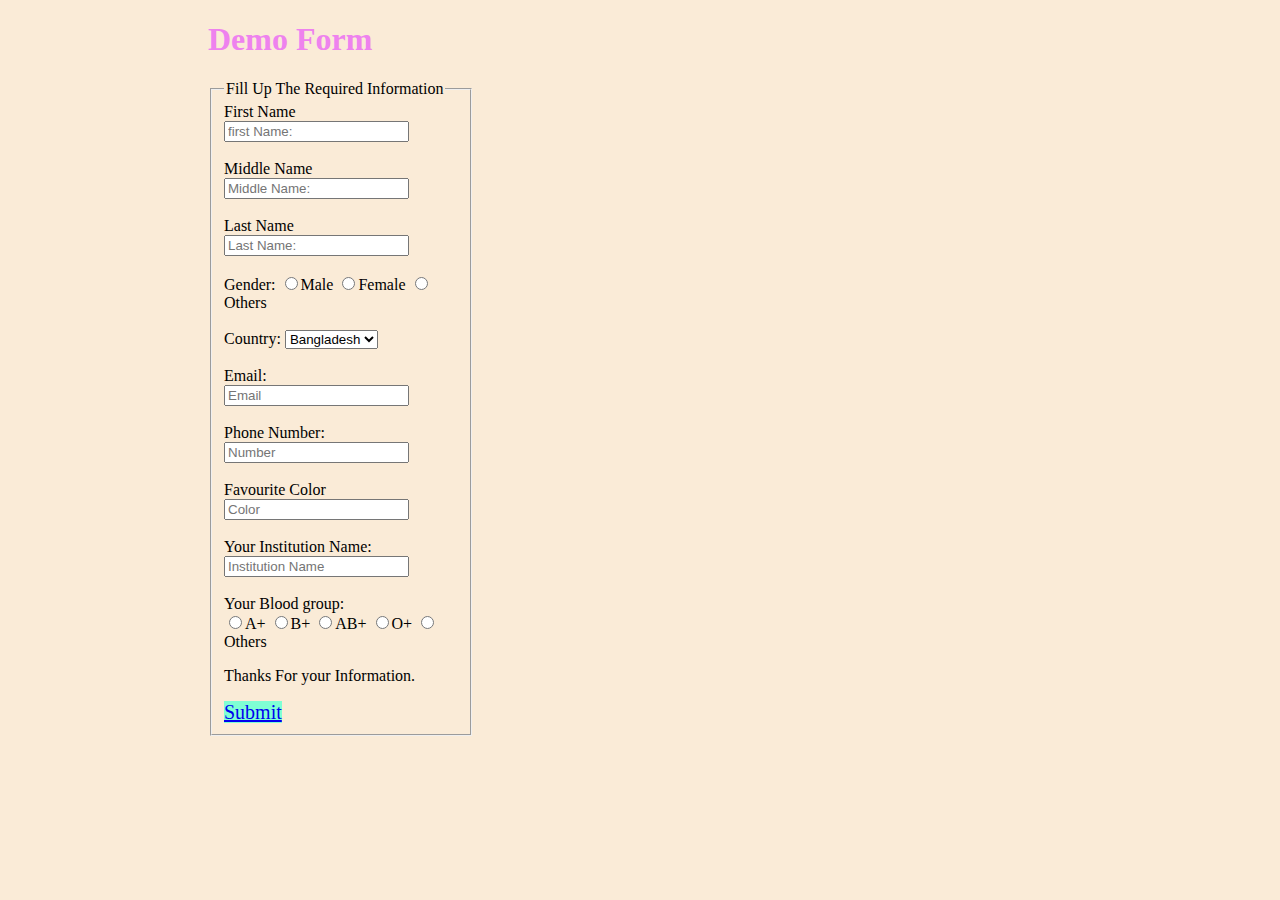
<file: Demoform.html>
<!DOCTYPE html>
<html lang="en">
<head>
    <meta charset="UTF-8">
    <meta name="viewport" content="width=device-width, initial-scale=1.0">
    <title>My Website</title>
    <link rel="stylesheet" href="style.css">
</head>
<body>
    <div>
        <h1>Demo Form</h1>

        <!--Form Tag-->
        <form action="#" method="post">
            <fieldset>
                <legend>Fill Up The Required Information</legend>

                First Name <br>
                <input type="text" placeholder="first Name:"><br><br>
                Middle Name <br>
                <input type="text" placeholder="Middle Name:"><br><br>
                Last Name <br>
                <input type="text" placeholder="Last Name:"> <br><br>

                Gender: 
                <input type="radio" name="gender">Male
                <input type="radio" name="gender">Female
                <input type="radio" name="gender">Others <br><br>

                Country:
                <select name="" id="">
                    <option value="Bangladesh">Bangladesh</option>
                    <option value="India">India</option>
                    <option value="Pakistan">Pakistan</option>
                    <option value="America">America</option>
                    <option value="Canada">Canada</option>
                </select><br><br>

                Email: <br>
                <input type="text" placeholder="Email"><br><br>

                Phone Number: <br>
                <input type="text" placeholder="Number"><br><br>

                Favourite Color <br>
                <input type="text" placeholder="Color"> <br><br>
                
                Your Institution Name: <br>
                <input type="text" placeholder="Institution Name"> <br> <br>
                
                Your Blood group: <br>
                <input type="radio" name="blood">A+ 
                <input type="radio" name="blood">B+ 
                <input type="radio" name="blood">AB+ 
                <input type="radio" name="blood">O+ 
                <input type="radio" name="blood">Others <br> 
                
                <p>Thanks For your Information.</p>

                <a href="#"> Submit </a>

            </fieldset>
        </form>
        <br><br><br><br><br><br><br>
    </div>
</body>
</html>
</file>
<file: style.css>
fieldset{
    margin-right: 800px;
}

body{
    background-color: antiquewhite;
}

h1{
    color: violet;
}
a{
    background-color:aquamarine;
    font-size: 20px;
}

div{
    margin-left: 200px;
}
</file>
